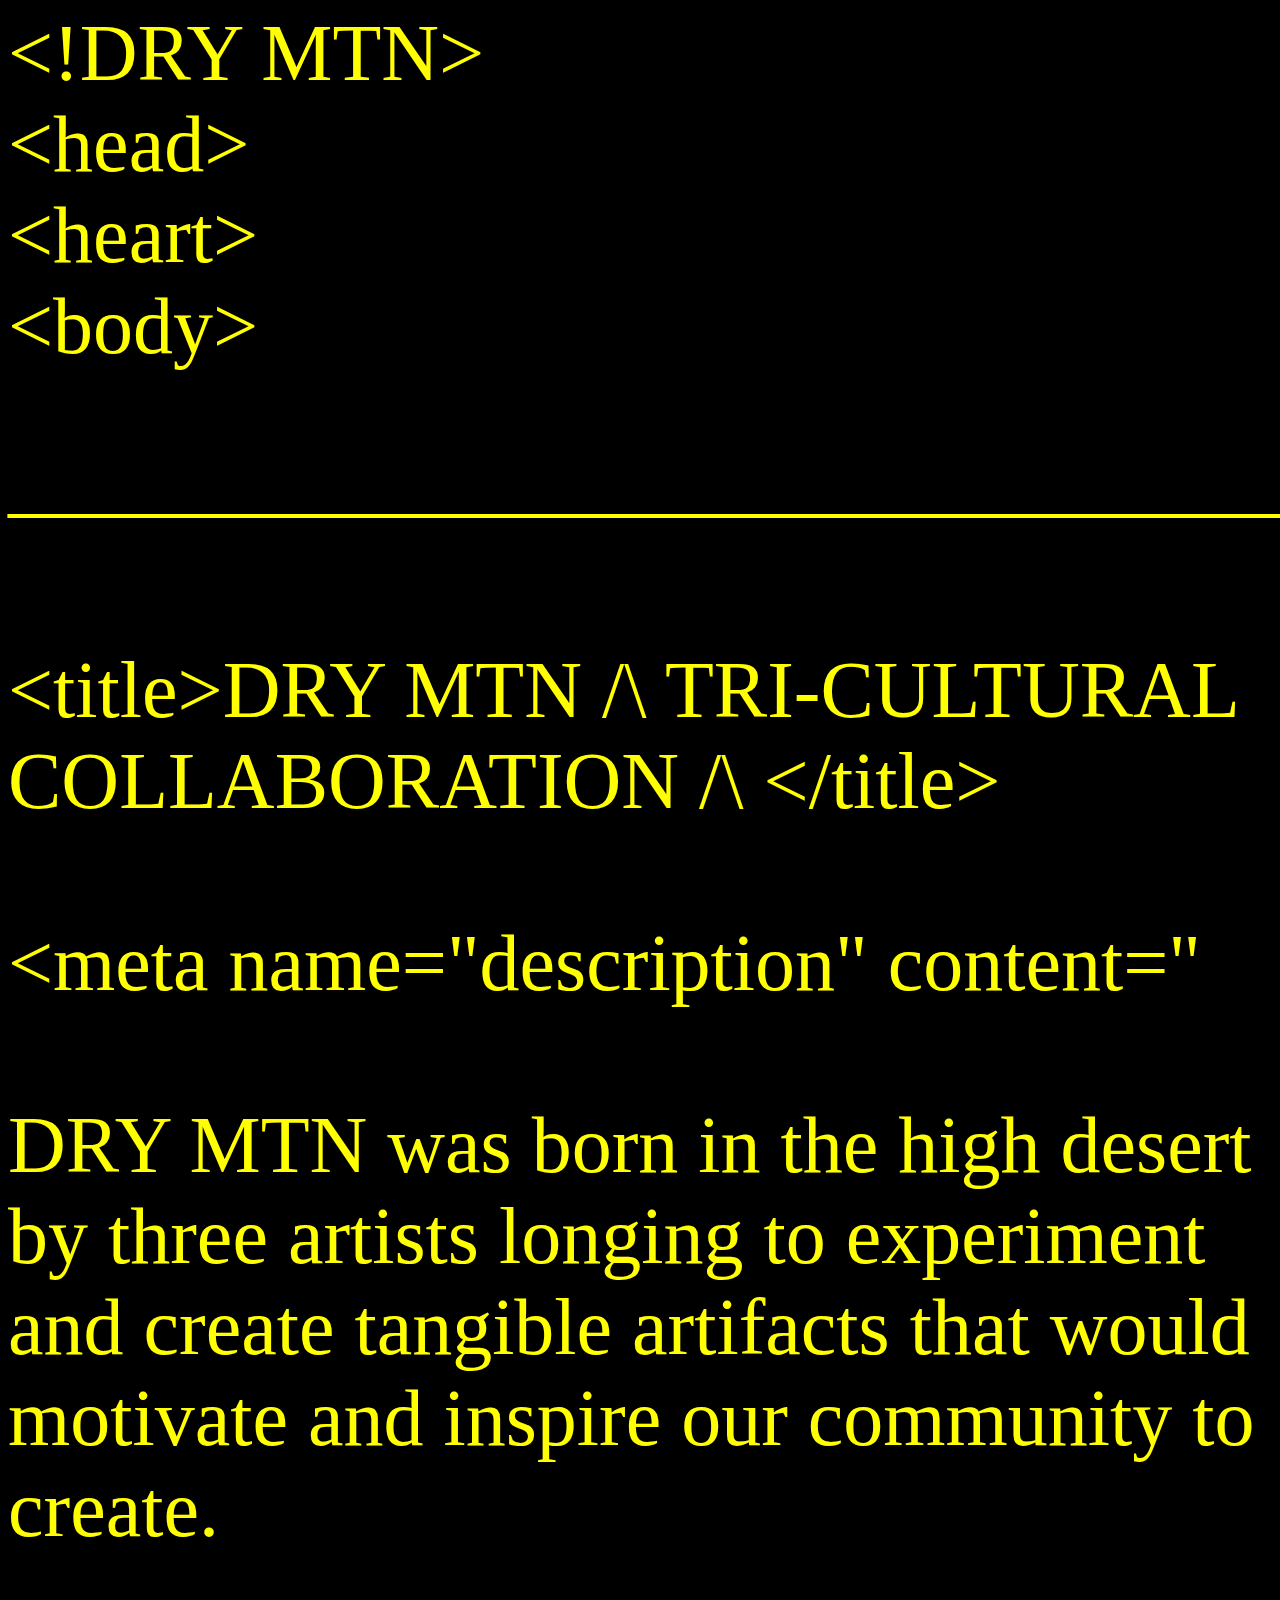
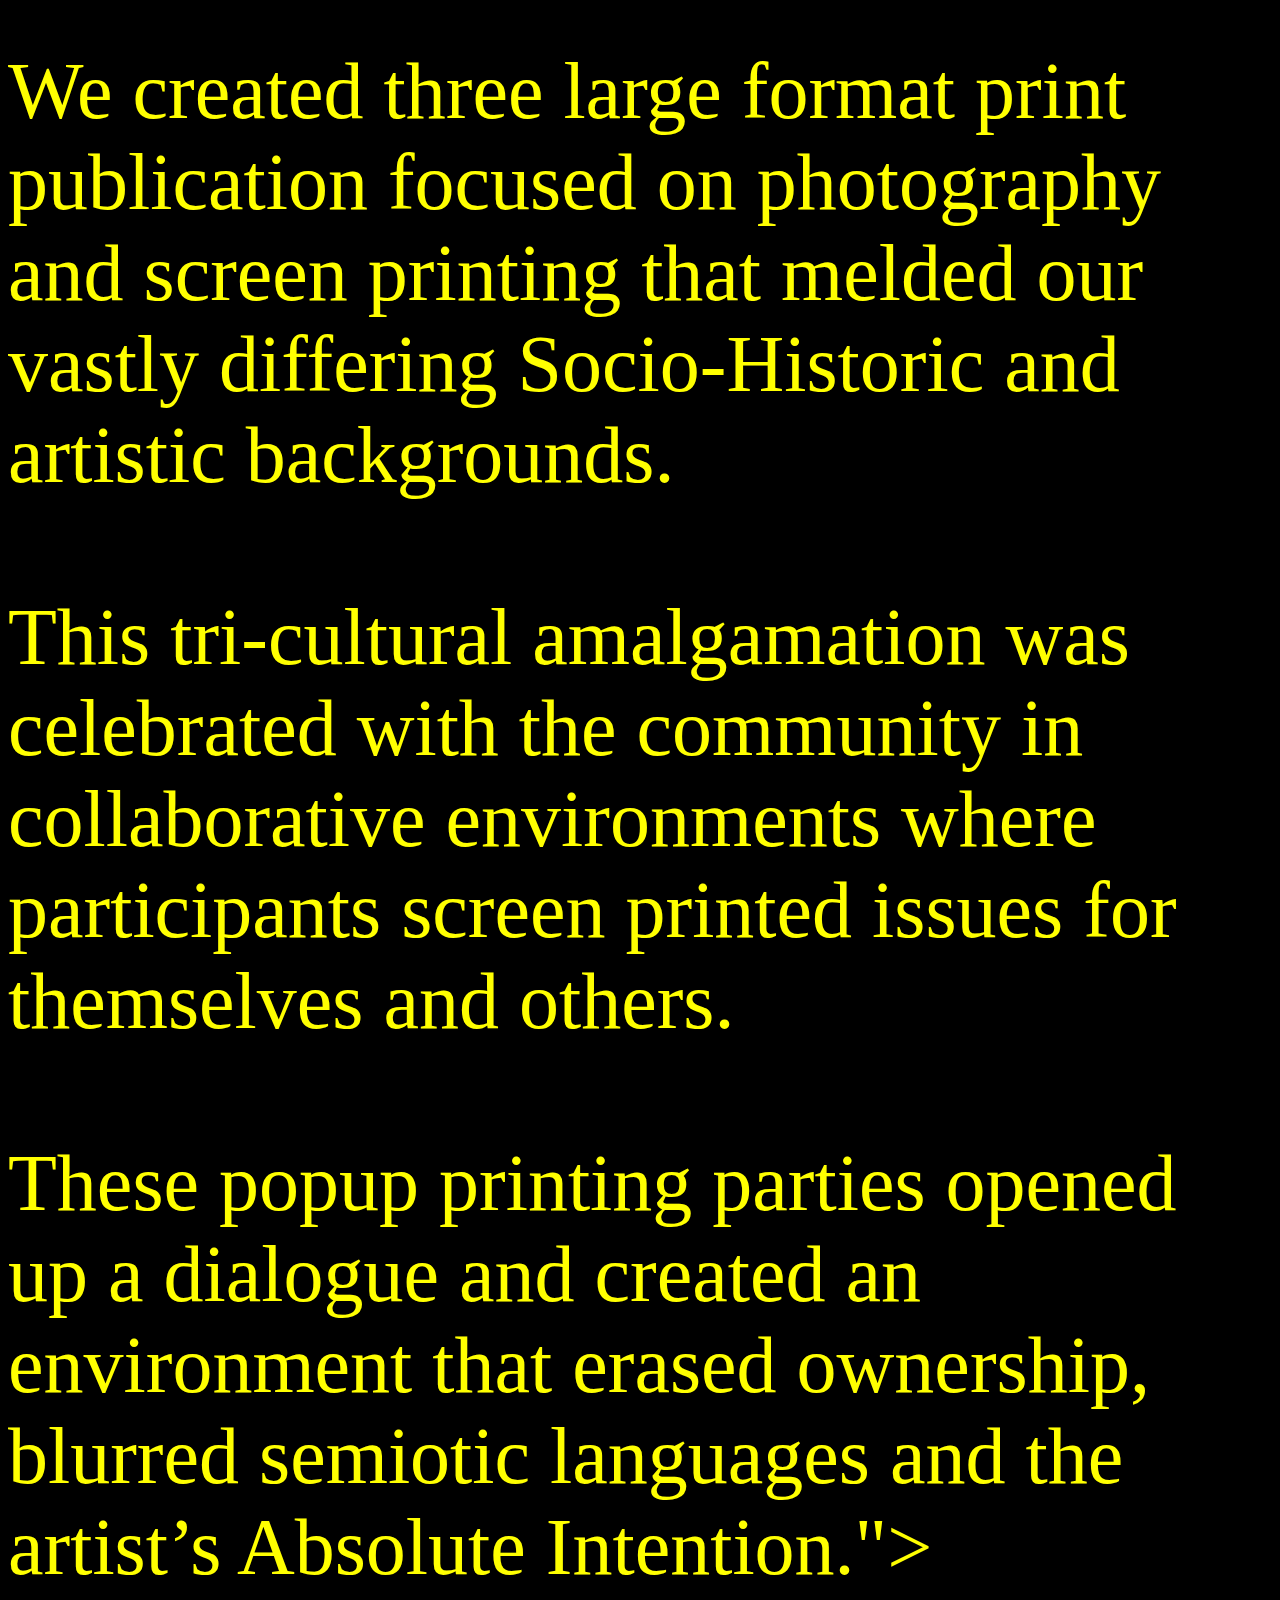
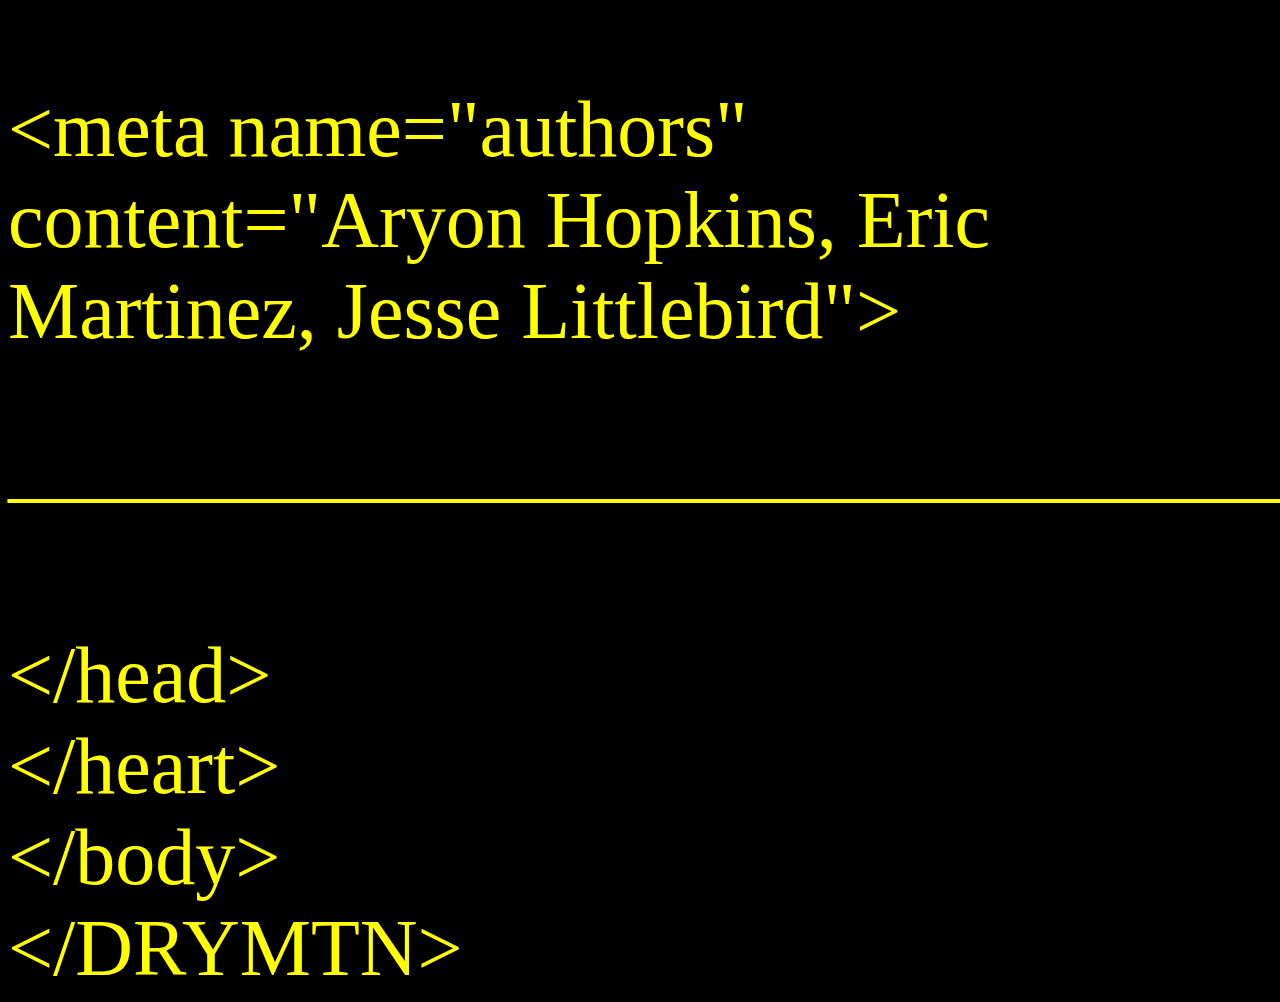
<file: dead.html>
<!DOCTYPE html>
<html lang="en">
  <head>

  <!-- Basic Needs
  –––––––––––––––––––––––––––––––––––––––––––––––––– -->
  <meta charset="utf-8">
  <title>DRY MTN /\ TRI-CULTURAL COLLABORATION /\ </title>
  <meta name="description" content="DRY MTN was born in the high desert by three artists longing to experiment and create tangible artifacts that would motivate and inspire our community to create. We are creating a large format print publication focused on photography and screen printing to become a vehicle that melds our vastly differing Socio-Historic and artistic backgrounds. This tri-cultural amalgamation will be celebrated with the community in collaborative environments where participants screen print issues for themselves and others. These popup printing parties open up a dialogue and create an environment that erases ownership, blurs semiotic languages and the artist’s Absolute Intention.">
  <meta name="author" content="Aryon Hopkins, Eric Martinez, Jesse Littlebird">

    <style>
      body {
        background-color: black;
        color: yellow;
        font-size: 5rem;
      }
    </style>
  </head>
<body>
                &lt;!DRY MTN&gt;<br />
                &lt;head&gt;<br />
                &lt;heart&gt;<br />
                &lt;body&gt;
                  <br /><br />
                  ––––––––––––––––––––––––––––––––––––––––––––––––––
                  <br /><br />
                  &lt;title&gt;DRY MTN /\ TRI-CULTURAL COLLABORATION /\ &lt;/title&gt;
                  <br /><br />
                  &lt;meta name="description" content="
                  <br /><br />
                  DRY MTN was born in the high desert by three artists longing to experiment and create tangible artifacts that would motivate and inspire our community to create. 
                  <br /><br />
                  We created three large format print publication focused on photography and screen printing that melded our vastly differing Socio-Historic and artistic backgrounds. 
                  <br /><br />
                  This tri-cultural amalgamation was celebrated with the community in collaborative environments where participants screen printed issues for themselves and others. 
                  <br /><br /> 
                  These popup printing parties opened up a dialogue and created an environment that erased ownership, blurred semiotic languages and the artist’s Absolute Intention."&gt;
                  <br /><br />
                  &lt;meta name="authors" content="Aryon Hopkins, Eric Martinez, Jesse Littlebird"&gt;<br />
                  <br />
                  ––––––––––––––––––––––––––––––––––––––––––––––––––
                <br /><br />
                &lt;/head&gt;<br />
                &lt;/heart&gt;<br />
                &lt;/body&gt;<br />
                &lt;/DRYMTN&gt;<br />
    
</body>
</html>
</file>
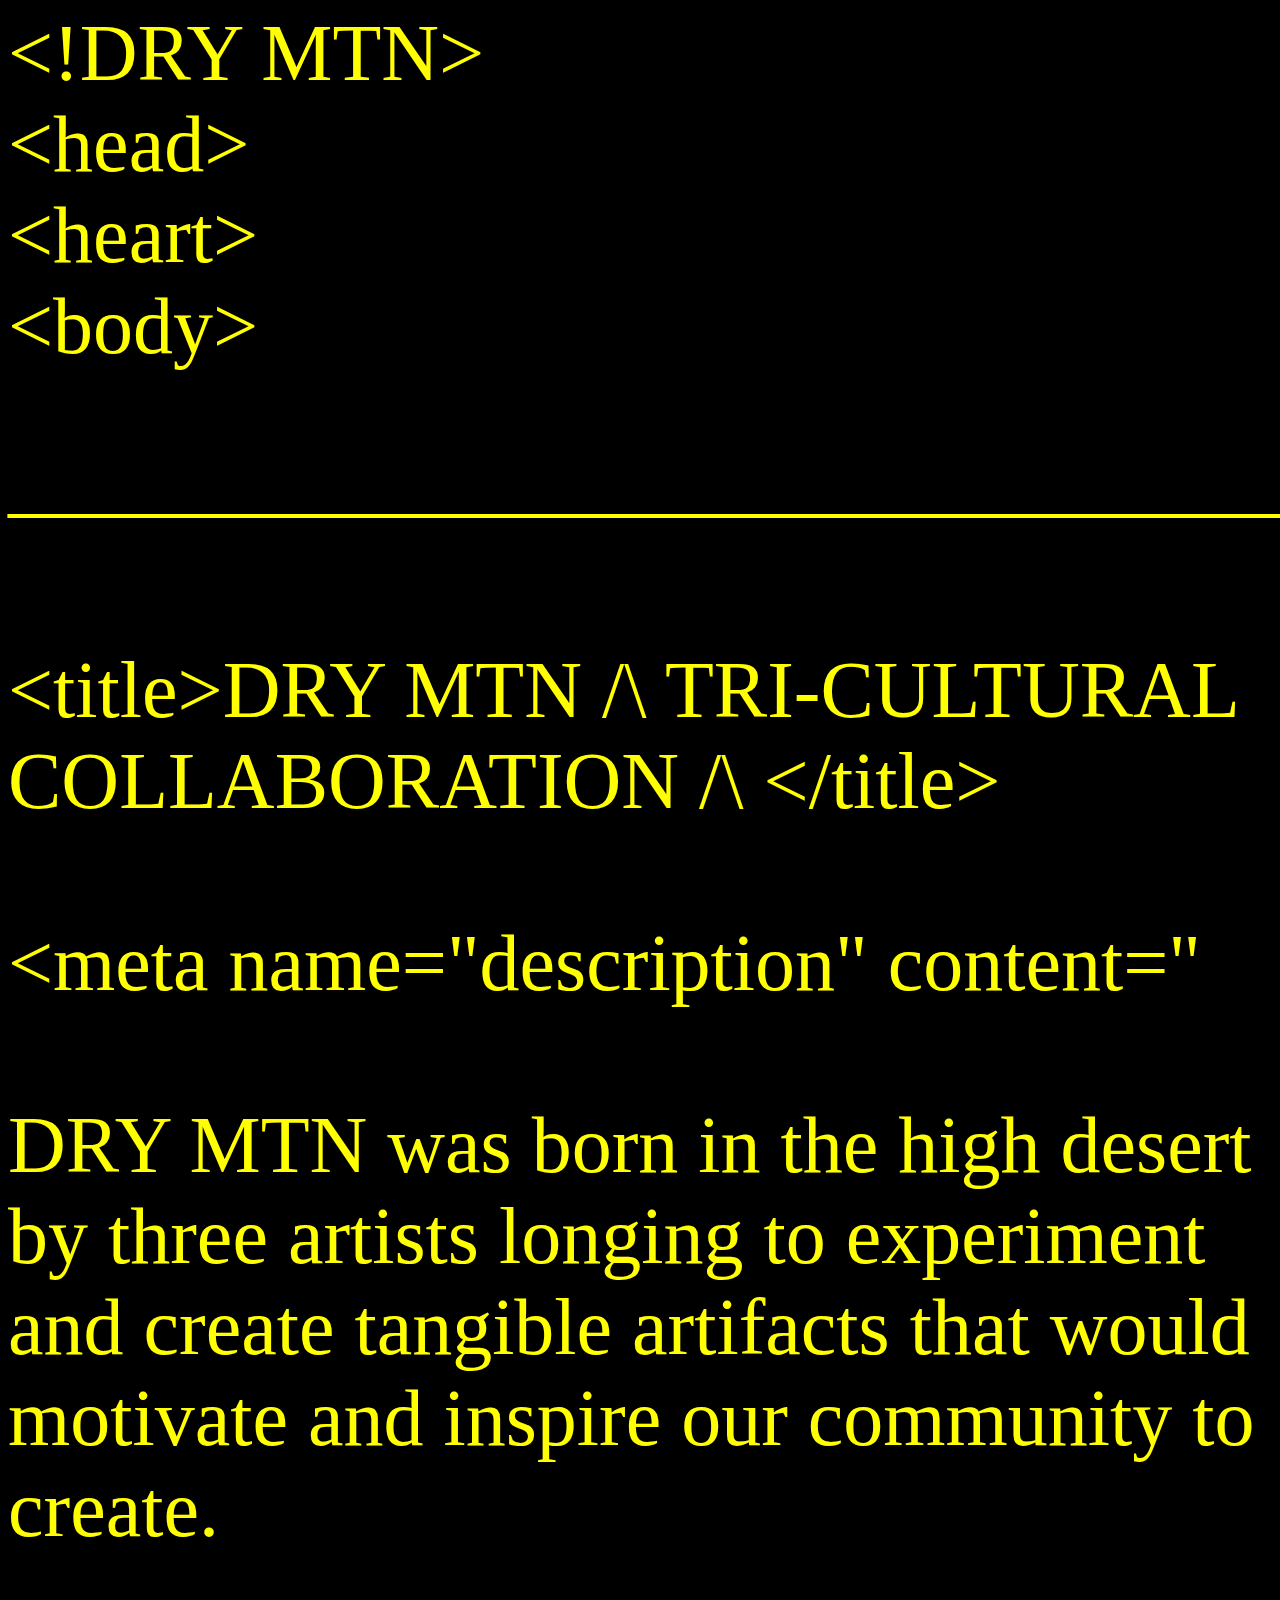
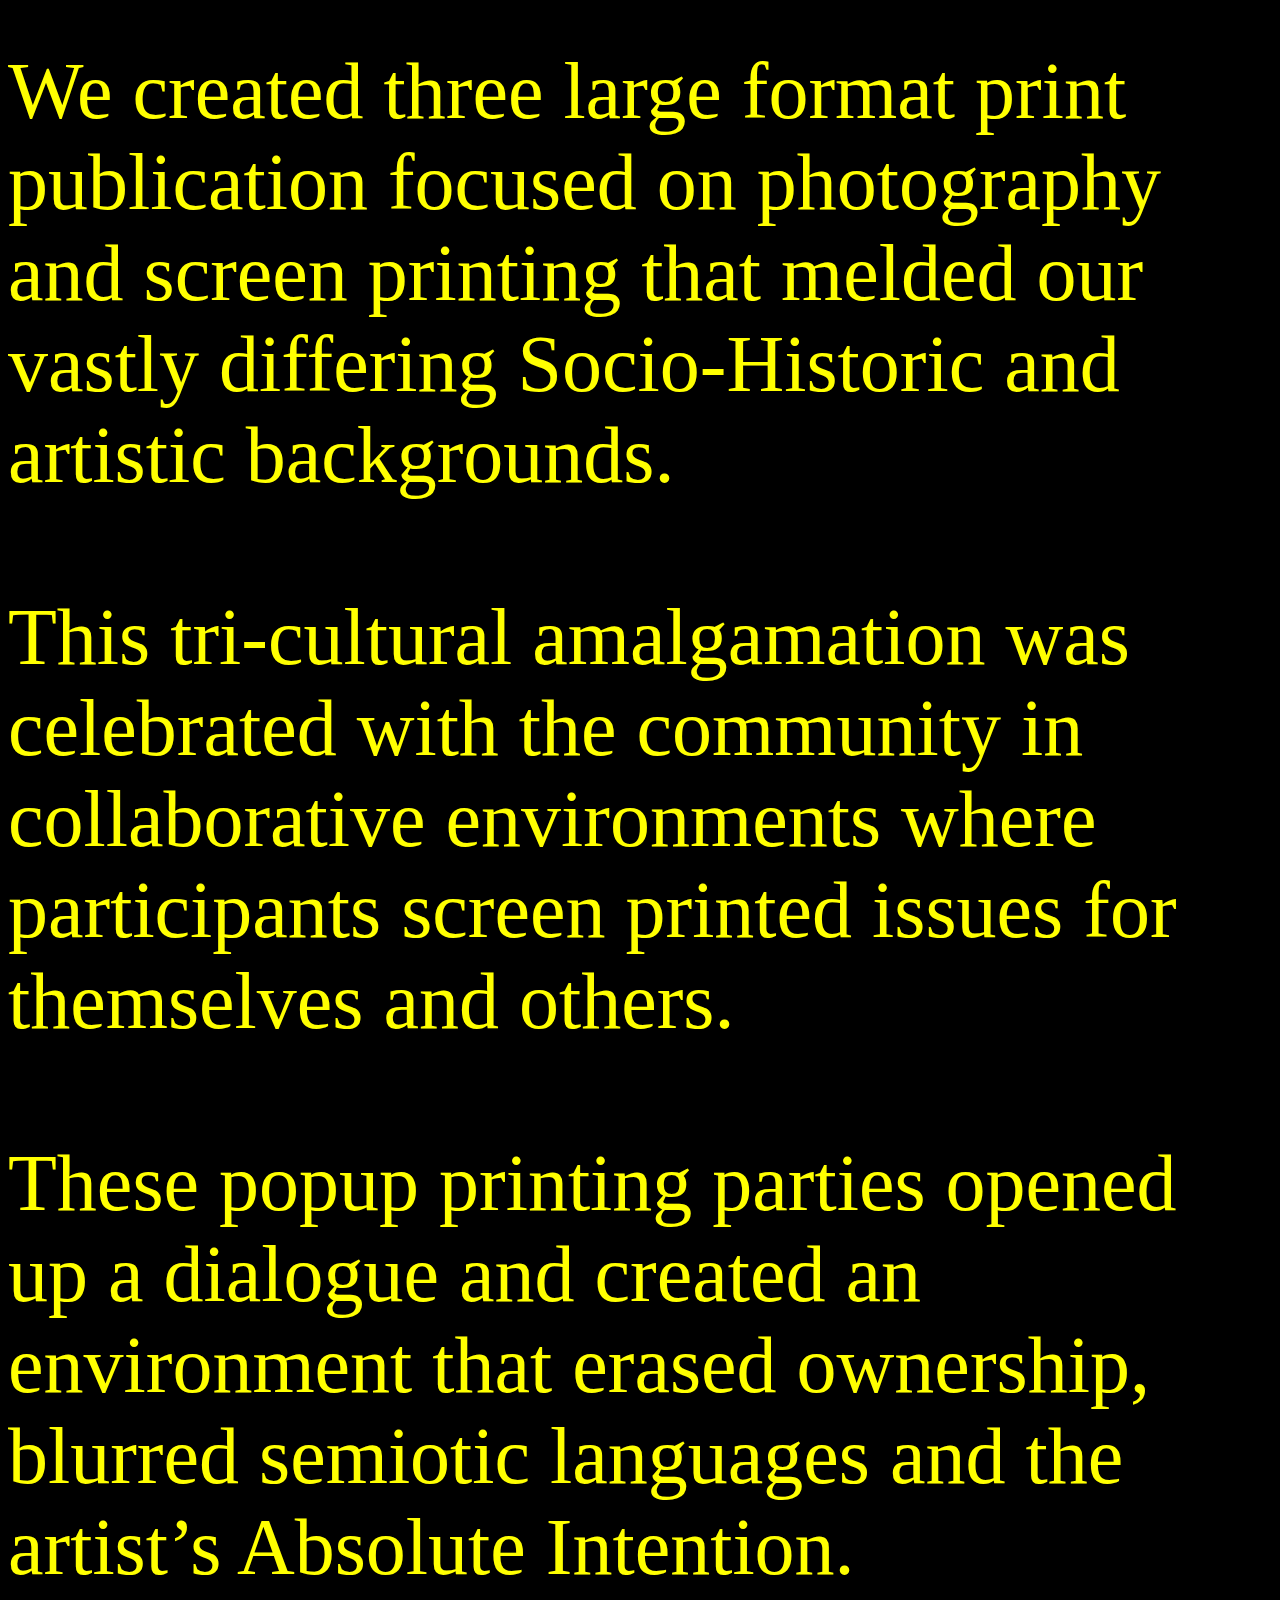
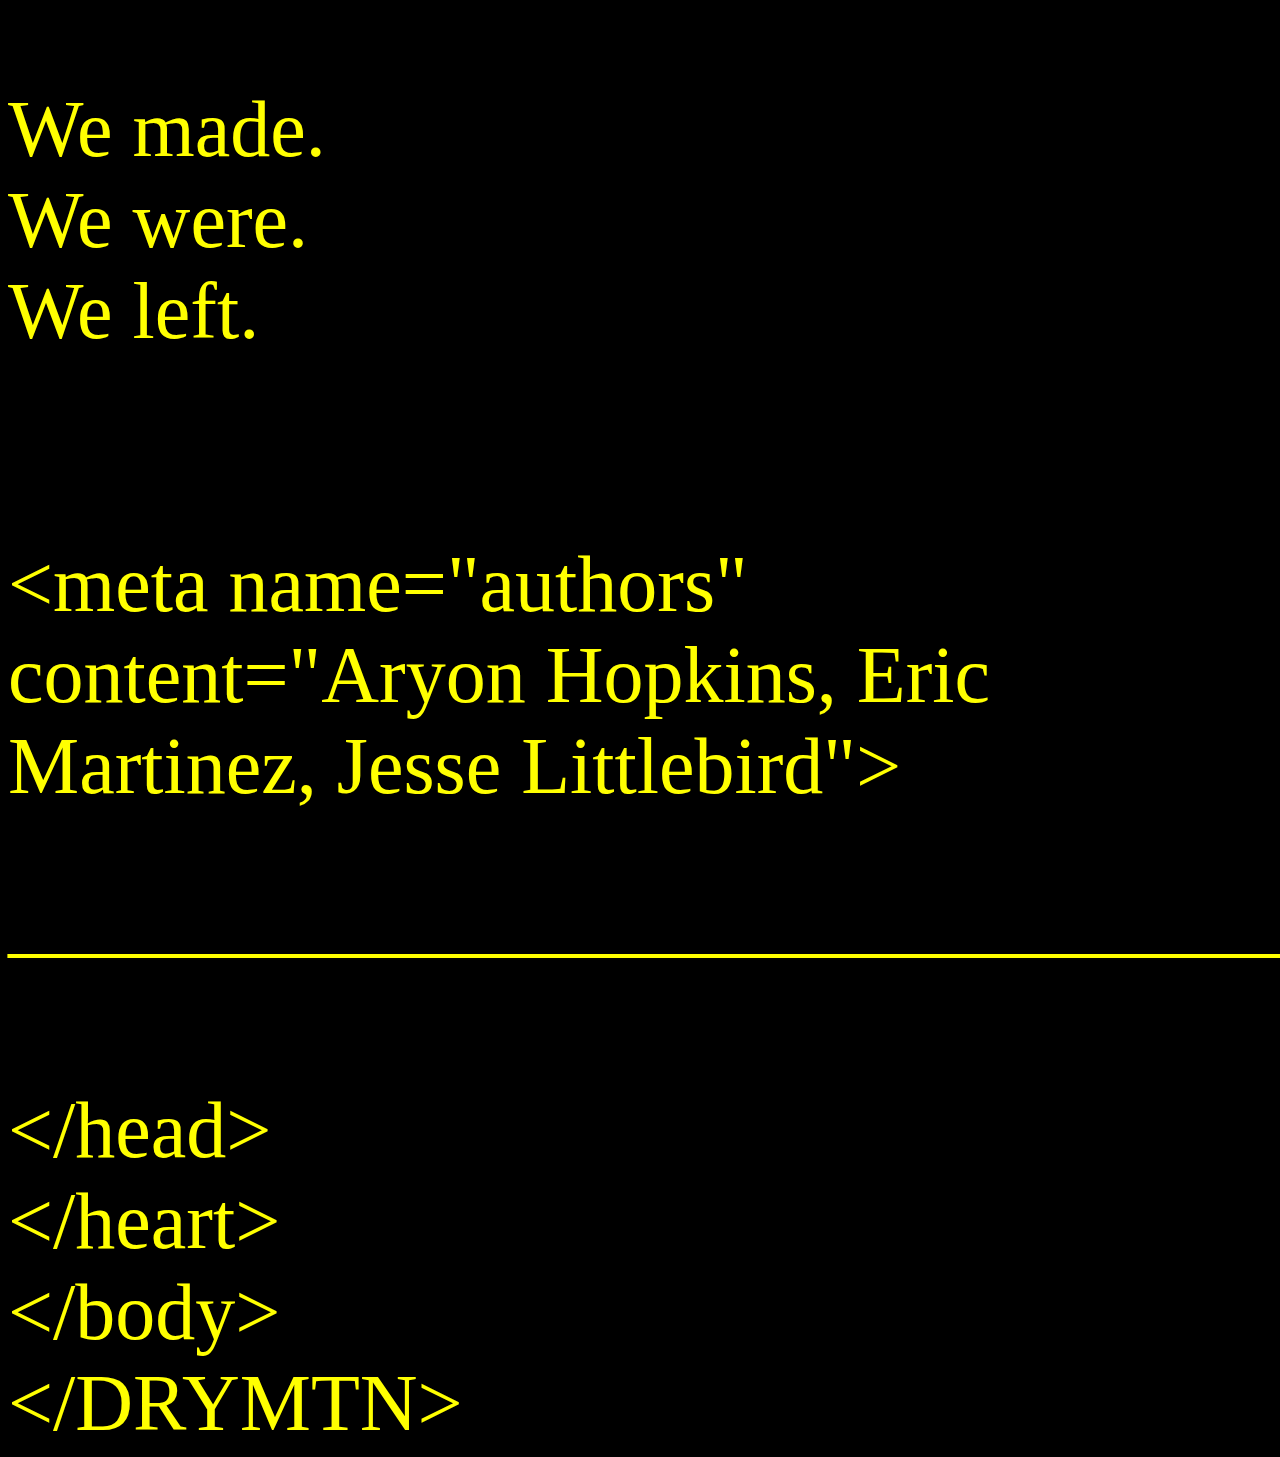
<file: index-when-bros-are-bitches.html>
<!DOCTYPE html>
<html lang="en">
  <head>

  <!-- Basic Needs
  –––––––––––––––––––––––––––––––––––––––––––––––––– -->
  <meta charset="utf-8">
  <title>DRY MTN /\ TRI-CULTURAL COLLABORATION /\ </title>
  <meta name="description" content="DRY MTN was born in the high desert by three artists longing to experiment and create tangible artifacts that would motivate and inspire our community to create. We are creating a large format print publication focused on photography and screen printing to become a vehicle that melds our vastly differing Socio-Historic and artistic backgrounds. This tri-cultural amalgamation will be celebrated with the community in collaborative environments where participants screen print issues for themselves and others. These popup printing parties open up a dialogue and create an environment that erases ownership, blurs semiotic languages and the artist’s Absolute Intention.">
  <meta name="author" content="Aryon Hopkins, Eric Martinez, Jesse Littlebird">

    <style>
      body {
        background-color: black;
        color: yellow;
        font-size: 5rem;
      }
    </style>
  </head>
<body>
                &lt;!DRY MTN&gt;<br />
                &lt;head&gt;<br />
                &lt;heart&gt;<br />
                &lt;body&gt;
                  <br /><br />
                  ––––––––––––––––––––––––––––––––––––––––––––––––––
                  <br /><br />
                  &lt;title&gt;DRY MTN /\ TRI-CULTURAL COLLABORATION /\ &lt;/title&gt;
                  <br /><br />
                  &lt;meta name="description" content="
                  <br /><br />
                  DRY MTN was born in the high desert by three artists longing to experiment and create tangible artifacts that would motivate and inspire our community to create. 
                  <br /><br />
                  We created three large format print publication focused on photography and screen printing that melded our vastly differing Socio-Historic and artistic backgrounds. 
                  <br /><br />
                  This tri-cultural amalgamation was celebrated with the community in collaborative environments where participants screen printed issues for themselves and others. 
                  <br /><br /> 
                  These popup printing parties opened up a dialogue and created an environment that erased ownership, blurred semiotic languages and the artist’s Absolute Intention.
                  <br /><br />
                  We made.<br />
                  We were.<br />
                  We left.<br />
                  <br /><br />
                  &lt;meta name="authors" content="Aryon Hopkins, Eric Martinez, Jesse Littlebird"&gt;<br />
                  <br />
                  ––––––––––––––––––––––––––––––––––––––––––––––––––
                <br /><br />
                &lt;/head&gt;<br />
                &lt;/heart&gt;<br />
                &lt;/body&gt;<br />
                &lt;/DRYMTN&gt;<br />
    
</body>
</html>
</file>
